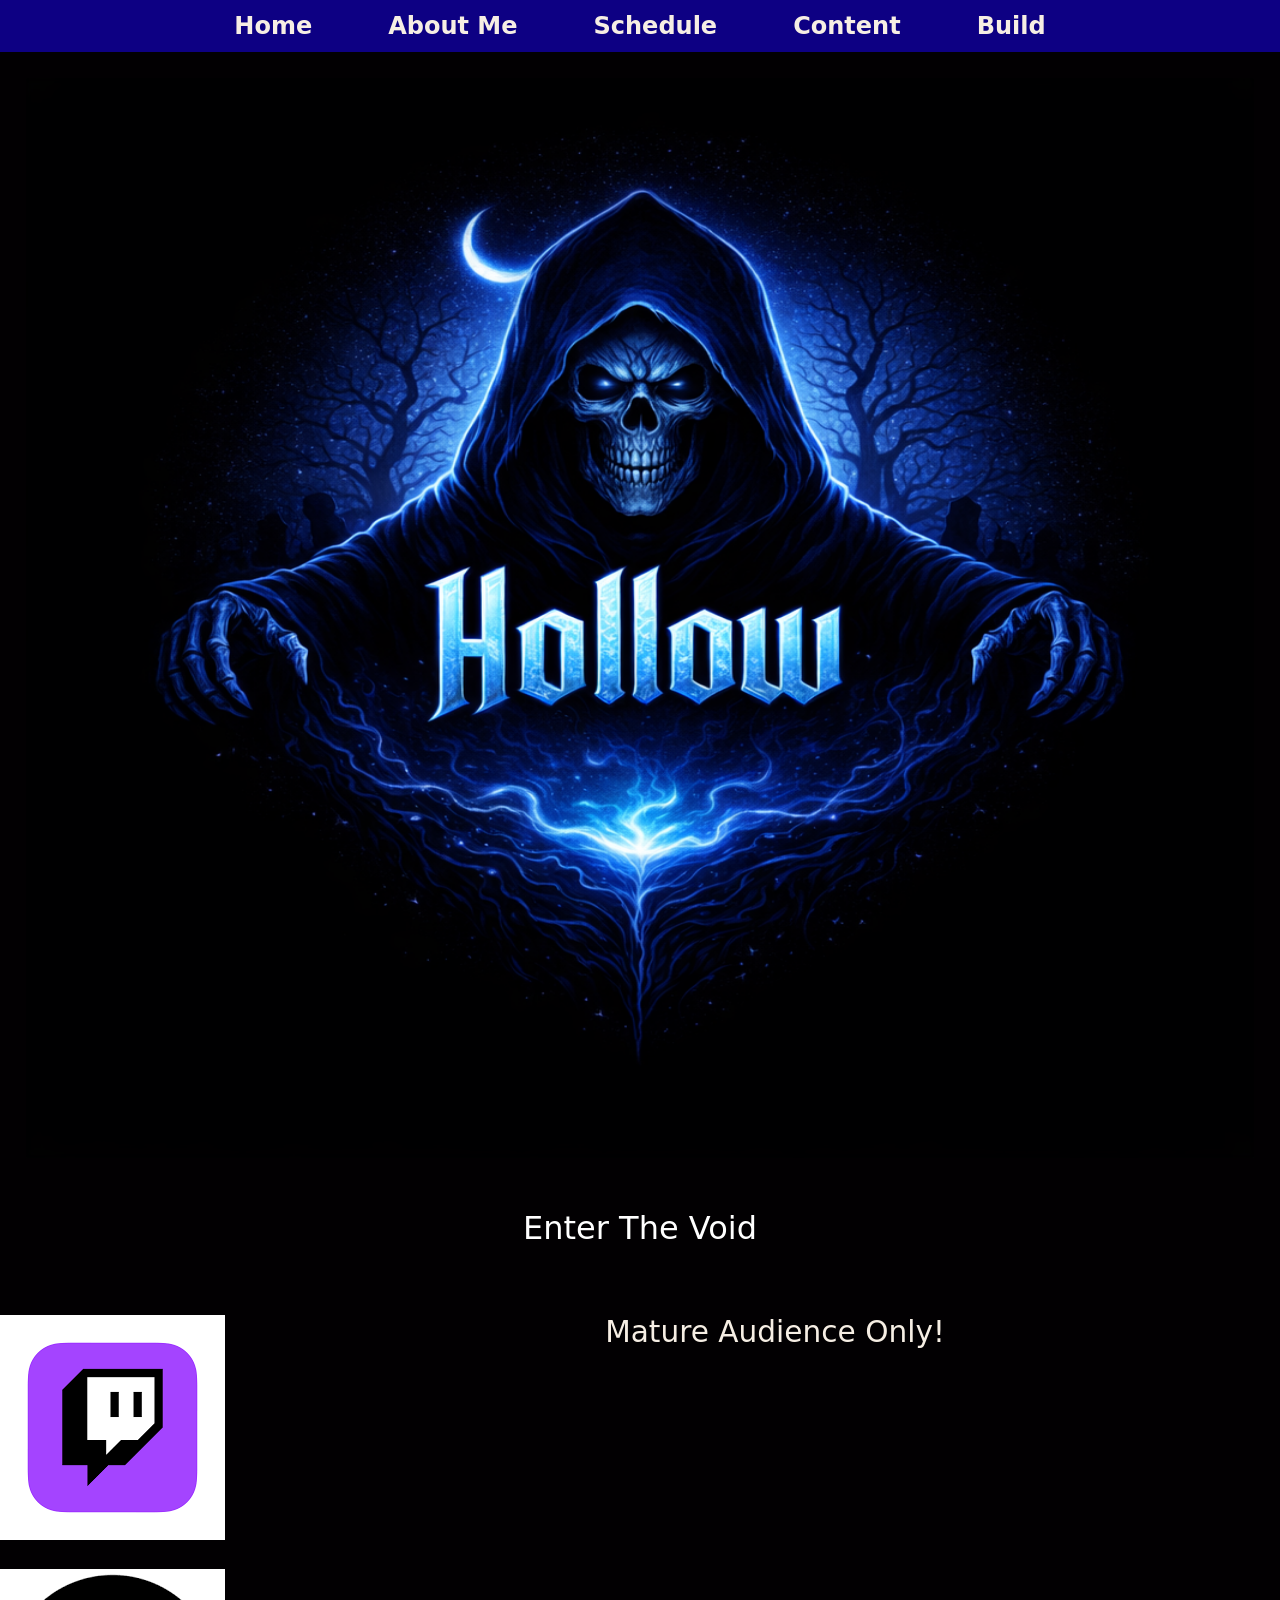
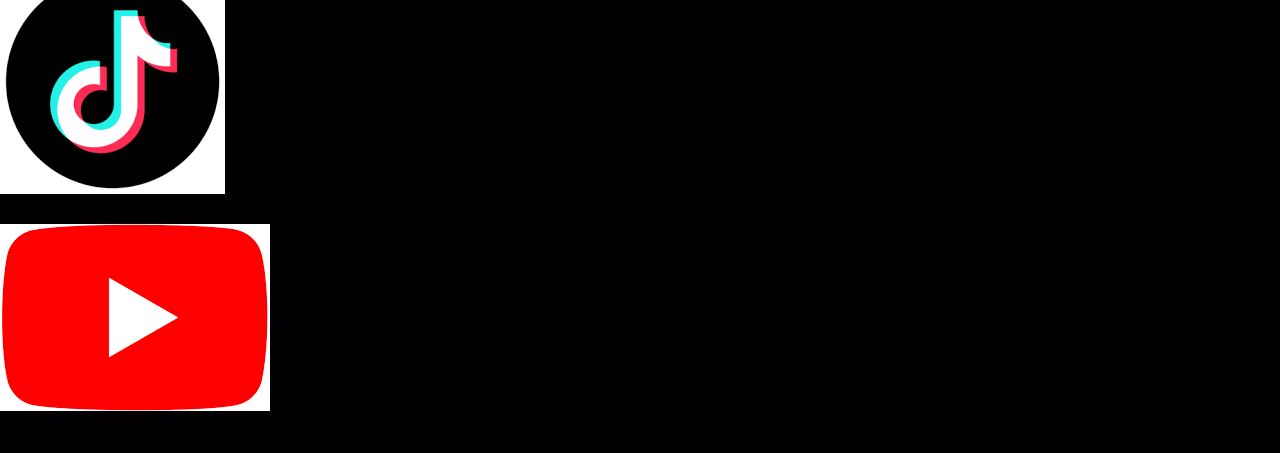
<file: index.html>
<!DOCTYPE html>
<!--
Student Name: Joshua Prather
File Name: index.html
Date: 05/05/2026
-->

<html lang="en">
<head>
    <title>Home</title>
    <meta charset="utf-8">
    <link rel="stylesheet" href="css/styles.css">
    <meta name="viewport" content="width=device-width, initial-scale=1.0">
    <link rel="preconnect" href="https://fonts.googleapis.com">
    <link rel="preconnect" href="https://fonts.gstatic.com" crossorigin>
    <link href="https://fonts.googleapis.com/css2?family=Jim+Nightshade&display=swap" rel="stylesheet">
</head>
<body>
    <!--mobile nav-->
    <header>
    <nav class="mobile-nav">
        <div id="nav-links">
            <a href="index.html">Home</a>
            <a href="about.html">About Me</a>
            <a href="schedule.html">Schedule</a>
            <a href="content.html">Content</a>
            <a href="build.html">Build</a>
         </div>
             <a class="nav-icon" onclick="menu()">
                <div id="icon">&#9776;</div>
             </a>
     </nav>

     <nav class="tab-desk">
        <ul>
            <li><a href="index.html">Home</a></li>
            <li><a href="about.html">About Me</a></li>
            <li><a href="schedule.html">Schedule</a></li>
            <li><a href="content.html">Content</a></li>
            <li><a href="build.html">Build</a></li>
        </ul>
     </nav>

     <div>

     </div>

     <main>
        <div id="wrapper">
            <img src="images/hollowdentttv.png" width="1920" height="1080" alt="HollowDentTV Logo">
        </div>
     </main>


     <div>
        <h1>Enter The Void</h1>
     </div>
     
    </header>
        
    <audio autoplay>
        <source src="audio/infinite_voide.mp3" type="audio/mp3">
    </audio>
   
</body>

<footer class="grid">
    <div class="social">
        <p><a href="https://www.twitch.tv/hollowdenttv" target="_blank"><img src="images/twitch logo.png" alt="Twitch"></a></p>
        <p><a href="https://www.tiktok.com/@hollowdenttv" target="_blank"><img src="images/tiktok logo.png" alt="TikTok"></a></p>
        <p><a href="https://www.youtube.com/@HollowDentTV" target="_blank"><img src="images/youtube logo.png" alt="YouTube"></a></p>
    </div>
    <p>Mature Audience Only!</p>
</footer>

  <script src="scripts/script.js"></script>
</html>
</file>
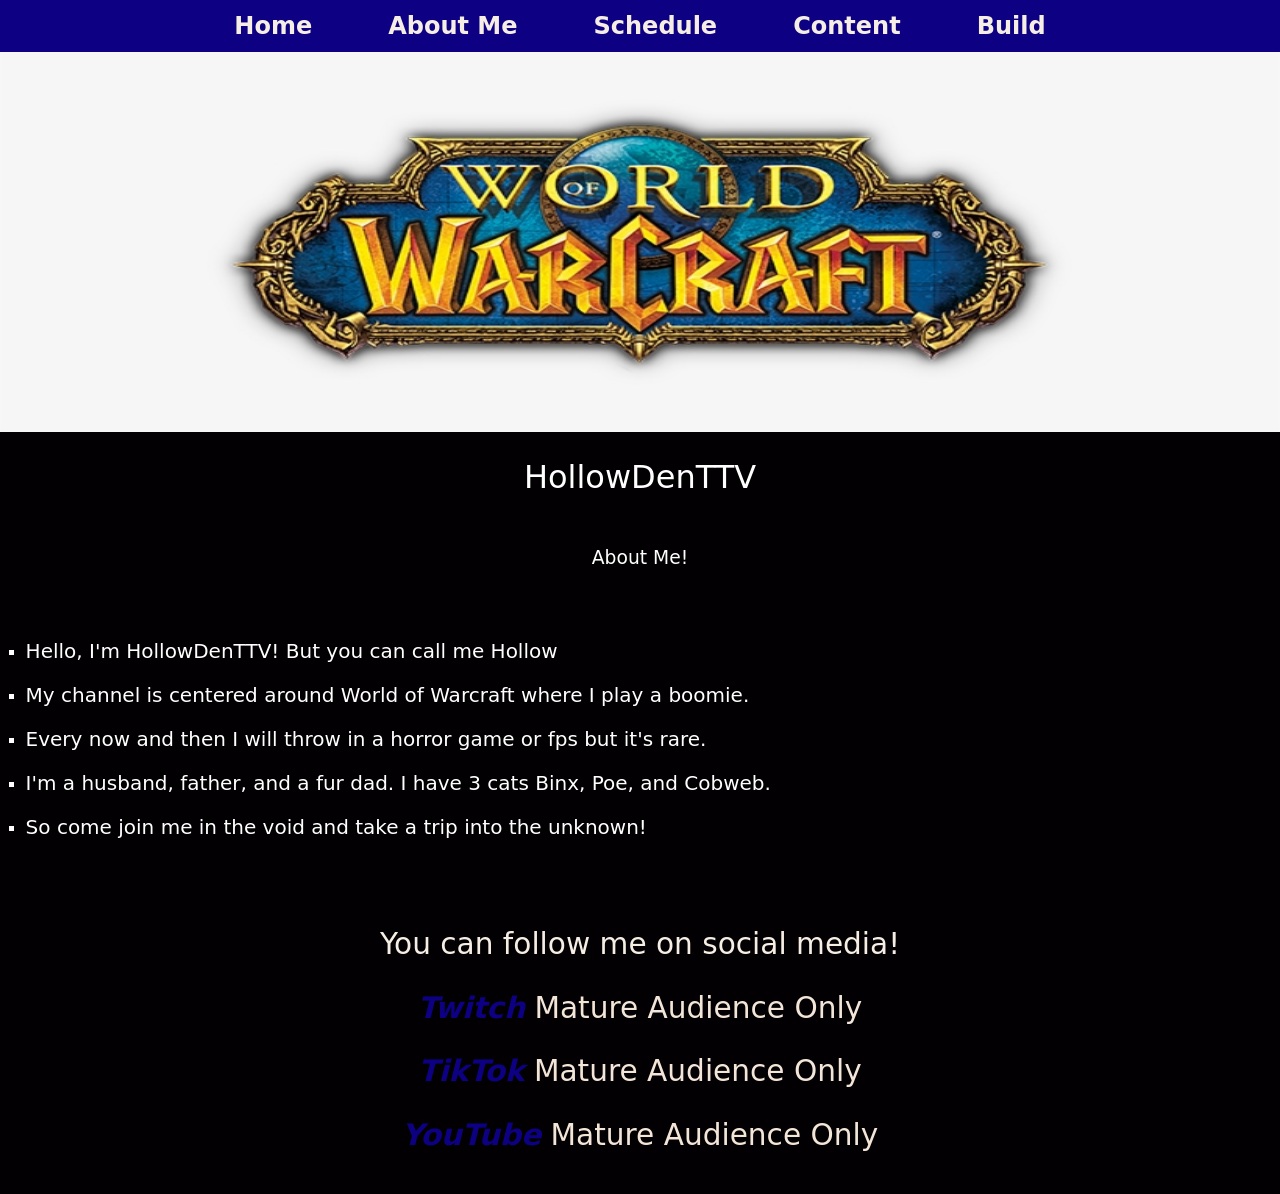
<file: about.html>
<!DOCTYPE html>
<!--
Student Name: Joshua Prather
File Name: about.html
Date: 05/05/2026
-->

<html lang="en">
<head>
    <title>About Me</title>
    <meta charset="utf-8">
    <link rel="stylesheet" href="css/styles.css">
    <meta name="viewport" content="width=device-width, initial-scale=1.0">
    <link rel="preconnect" href="https://fonts.googleapis.com">
    <link rel="preconnect" href="https://fonts.gstatic.com" crossorigin>
    <link href="https://fonts.googleapis.com/css2?family=Jim+Nightshade&display=swap" rel="stylesheet">
</head>
<body>
    <!--mobile nav-->
    <header>
    <nav class="mobile-nav">
        <div id="nav-links">
            <a href="index.html">Home</a>
            <a href="about.html">About Me</a>
            <a href="schedule.html">Schedule</a>
            <a href="content.html">Content</a>
            <a href="build.html">Build</a>
         </div>
             <a class="nav-icon" onclick="menu()">
                <div id="icon">&#9776;</div>
             </a>
     </nav>

     <nav class="tab-desk">
        <ul>
            <li><a href="index.html">Home</a></li>
            <li><a href="about.html">About Me</a></li>
            <li><a href="schedule.html">Schedule</a></li>
            <li><a href="content.html">Content</a></li>
            <li><a href="build.html">Build</a></li>
        </ul>
     </nav>

     <div>
        <img width="1920" height="380" src="images/world of warcraft.png" alt="World of Warcraft">
     </div>
     <div>
        <h1>HollowDenTTV</h1>
        <h3>About Me!</h3>
     </div>
    </header>


    <main>

     <ul>
        <li><p>Hello, I'm HollowDenTTV! But you can call me Hollow</p></li>
       
        <li><p>My channel is centered around World of Warcraft where I play a boomie.</p></li>
        
        <li><p>Every now and then I will throw in a horror game or fps but it's rare.</p></li>
        
        <li><p>I'm a husband, father, and a fur dad. I have 3 cats Binx, Poe, and Cobweb.</p></li>
        <li><p>So come join me in the void and take a trip into the unknown!</p></li>
     </ul>   
    </main>
</body>

<footer>
    <p>You can follow me on social media!</p>
    <p><a href="https://www.twitch.tv/hollowdenttv" target="_blank"><span class="link">Twitch</span> Mature Audience Only</a></p>
    <p><a href="https://tiktok.com/@hollowdenttv" target="_blank"><span class="link">TikTok</span> Mature Audience Only</a></p>
    <p><a href="https://www.youtube.com/@hollowdenttv" target="_blank"><span class="link">YouTube</span> Mature Audience Only</a></p>
</footer>

<script src="scripts/script.js"></script>
</html>
</file>
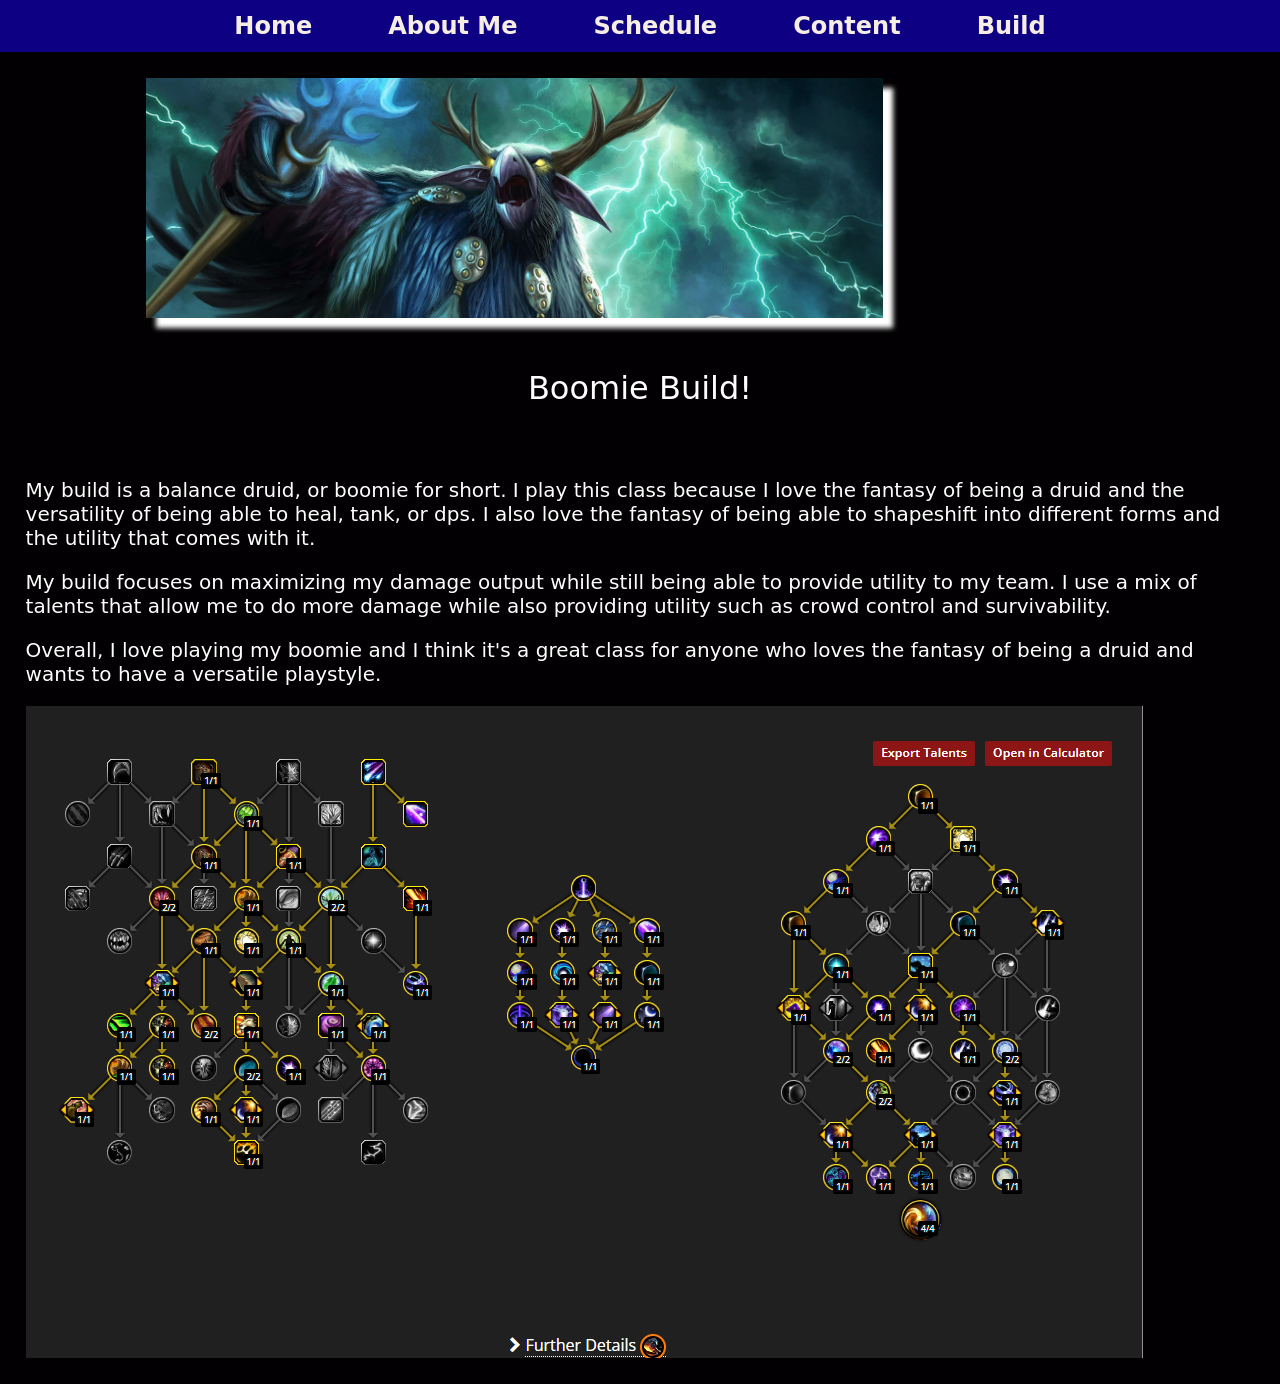
<file: build.html>
<!DOCTYPE html>
<!--
Student Name: Joshua Prather
File Name: build.html
Date: 05/05/2026
-->

<html lang="en">
<head>
    <title>Home</title>
    <meta charset="utf-8">
    <link rel="stylesheet" href="css/styles.css">
    <meta name="viewport" content="width=device-width, initial-scale=1.0">
    <link rel="preconnect" href="https://fonts.googleapis.com">
    <link rel="preconnect" href="https://fonts.gstatic.com" crossorigin>
    <link href="https://fonts.googleapis.com/css2?family=Jim+Nightshade&display=swap" rel="stylesheet">
</head>
<body>
    
    <!--mobile nav-->
    <header>
    <nav class="mobile-nav">
        <div id="nav-links">
            <a href="index.html">Home</a>
            <a href="about.html">About Me</a>
            <a href="schedule.html">Schedule</a>
            <a href="content.html">Content</a>
            <a href="build.html">Build</a>
         </div>
             <a class="nav-icon" onclick="menu()">
                <div id="icon">&#9776;</div>
             </a>
     </nav>

     <nav class="tab-desk">
        <ul>
            <li><a href="index.html">Home</a></li>
            <li><a href="about.html">About Me</a></li>
            <li><a href="schedule.html">Schedule</a></li>
            <li><a href="content.html">Content</a></li>
            <li><a href="build.html">Build</a></li>
        </ul>
     </nav>

     <div>

     </div>

     <main>
        <div id="wrapper">
        <div  id="header">
            <img width="1920" src="images/classes-druid-balance.jpg" alt="Balance Druid">
        </div>
     </main>


     <div>
        <h1>Boomie Build!</h1>
     </div>
    </header>

    <main>
        <div>
            <p>My build is a balance druid, or boomie for short. I play this class because I love the fantasy of being a druid and the versatility of being able to heal, tank, or dps. I also love the fantasy of being able to shapeshift into different forms and the utility that comes with it.</p>
        </div>

        <div>
            <p>My build focuses on maximizing my damage output while still being able to provide utility to my team. I use a mix of talents that allow me to do more damage while also providing utility such as crowd control and survivability.</p>
        </div>

        <div>
            <p>Overall, I love playing my boomie and I think it's a great class for anyone who loves the fantasy of being a druid and wants to have a versatile playstyle.</p>
        </div>
        <img src="images/Screenshot 2026-05-05 110147.png" alt="Boomie Build">
    </main>

    <audio autoplay>
        <source src="audio/wow_level_up_ding.mp3" type="audio/mpeg">
    </audio>
</body>

<script src="scripts/script.js"></script>

</html>
</file>
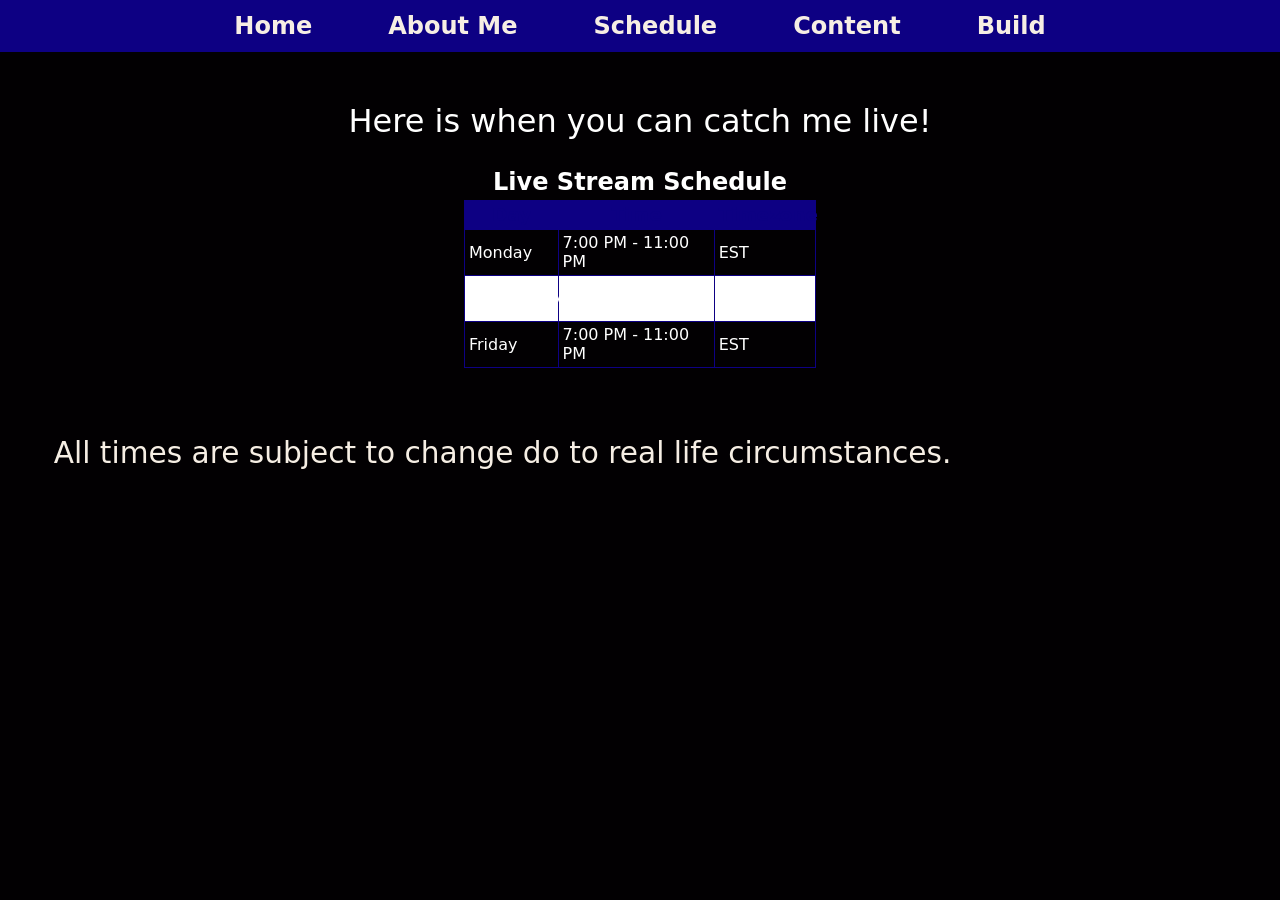
<file: schedule.html>
<!--
Student Name: Joshua Prather
File Name: schedule.html
Date: 05/05/2026
-->

<html lang="en">
<head>
    <title>Schedule</title>
    <meta charset="utf-8">
    <link rel="stylesheet" href="css/styles.css">
    <meta name="viewport" content="width=device-width, initial-scale=1.0">
    <link rel="preconnect" href="https://fonts.googleapis.com">
    <link rel="preconnect" href="https://fonts.gstatic.com" crossorigin>
    <link href="https://fonts.googleapis.com/css2?family=Jim+Nightshade&display=swap" rel="stylesheet">
</head>
<body>
    <!--mobile nav-->
    <header>
    <nav class="mobile-nav">
        <div id="nav-links">
            <a href="index.html">Home</a>
            <a href="about.html">About Me</a>
            <a href="schedule.html">Schedule</a>
            <a href="content.html">Content</a>
            <a href="build.html">Build</a>
         </div>
             <a class="nav-icon" onclick="menu()">
                <div id="icon">&#9776;</div>
             </a>
     </nav>

     <nav class="tab-desk">
        <ul>
            <li><a href="index.html">Home</a></li>
            <li><a href="about.html">About Me</a></li>
            <li><a href="schedule.html">Schedule</a></li>
            <li><a href="content.html">Content</a></li>
            <li><a href="build.html">Build</a></li>
        </ul>
     </nav>


     <main>
        <h1>Here is when you can catch me live!</h1>

        <table>
            <caption>Live Stream Schedule</caption>

            <tr>
                <!--Table Row 1-->
                <th>Day</th>
                <th>Time</th>
                <th>Timezone</th>
            </tr>

            <tr>
                <!--Table Row 2-->
                <td>Monday</td>
                <td>7:00 PM - 11:00 PM</td>
                <td>EST</td>
            </tr>

            <tr>
                <!--Table Row 3-->
                <td>Wednesday</td>
                <td>7:00 PM - 11:00 PM</td>
                <td>EST</td>
            </tr>

            <tr>
                <!--Table Row 4-->
                <td>Friday</td>
                <td>7:00 PM - 11:00 PM</td>
                <td>EST</td>
            </tr>
        </table>
        
     </main>


   
</body>

<footer class="grid">
  <p>All times are subject to change do to real life circumstances.</p>
</footer>

<script src="scripts/script.js"></script>
</html>
</file>
<file: css/styles.css>
/*
Student Name: Joshua Prather
File Name: styles.css
Date: 05/05/2026
*/

/* CSS Reset */
body, header, nav, main, footer, img, h1, h3, ul, aside, figure, figcaption {
    margin:0; 
    padding:0;
    border:0;
}

/* Style rules for body and images */
body {
    background-color:#020002;
    color:#ffffff;
}

img {
    max-width:100%;
    display:block; 
}
/* Style rules for mobile viewport */


/* Style rules to show mobile class and hide tab-desk class */

.mobile-nav a {
    color: #fff;
    text-align: center;
    font-size: 2em;
    text-decoration: none;
    padding: 3%;
    display: block;
}

.mobile-nav a.nav-icon {
    display: block;
    position: absolute;
    left: 0;
    top: 0;
    color: #f6eee4;
    padding: 2%;
}

.nav-icon div { 
    height: 40px;
    width: 40px;
    color: #0d0083; 
} 

.mobile, .mobile-tablet  {
    display:block;
}

.tab-desk, .desktop, #nav-links {
    display: none; 
}

/* Style rules for header area */

h1 {
    padding:2%;
    text-align: center;
    font-family: "Creepster", system-ui;
    font-weight: 400;
    font-style: normal;
    margin: 2%, 0, 0, 3%
}

h3 {
    padding: 2%;
    text-align: center;
    font-family: "Creepster", system-ui;
    font-weight: 400;
    font-style: normal;
    
    
}

/* Style rules for navigation area */
nav {
    background-color:#0d0083;
}

/* Style rules for main content */
main {
    padding:2%;
    font-family: "Creepster", system-ui;
}    

main p {
    font-size:1.25em;
}

main h3 {
    padding-top: 2%;

}

main ul {
    list-style-type: square;

    
}

/* Style rules for class and id selectors */
.link {
    color:#0d0083;
    text-decoration: none;
    font-weight: bold;
    font-style: italic;
}

.action {
    font-size: 1.75em;
    font-weight: bold;
    text-align: center;
}

.round {
    border-radius: 6px;
}

aside {
    text-align: center;
    font-size: 1.5em;
    font-weight: bold;
    text-shadow: 4px 4px 10px #fff;
}

figure {
    border: 4px solid #0d0083;
    box-shadow: 6px 6px 10px #070300;
    max-width: 250px;
    margin: 6%, auto;
    align-self: center;

}

figcaption {
    padding: 2%;
    border-top: 4px solid #0d0083;
    text-align: center;
}

#info ul {
    margin-left: 10%;
}

#contact, #form h2 {
    text-align: center;
}


/*Style rules for form elements */
fieldset, input, textarea{
    margin-bottom: 2%;
}
    
fieldset legend{
    font-weight: bold;
    font-size: 1.25em;
}

label{
    display: block;
    padding-top: 2%;
}

#submit{
    margin: 0 auto;
    display: block;
    padding: 2%;
    background-color: #0d0083;
    color: #f6eee4;
    font-size: 1.25em;
    border-radius: 10px;
}

/* Style rules for footer content */
footer {
    text-align: center;
    font-size:1.85em;
    font-family: "Creepster", system-ui;
    background-color: #020002;
    color: #f6eee4;
    padding:1% 0%;
}

footer a {
    color: #f3e6d8;
    text-decoration: none;
}

/* Media Query for Tablet Viewport */

@media screen and (min-width: 620px), print {
    
    /* Tablet Viewport: Show tab-desk class, hide mobile class */

    .mobile-nav {
        display: none;
    }


    .tab-desk {
        display: block;
    }
    
    .mobile {
        display: none;
    }

    /* Tablet Viewport: Style rules for nav area */

    nav ul {
        list-style-type: none;
        text-align:center;
    }
   
    nav li {
        border-top: none;
        display: inline-block;
        font-size: 1.25em;
        font-family: "Creepster", system-ui;
        font-weight: bold;
    }

    nav li a {
        padding: 0.5em;
        display:block;
        color:#f6eee4;
        text-decoration: none;
    }

    .grid {
        display: grid;
        grid-template-columns: auto auto;
        grid-gap: 10px;
    }

    aside {
        grid-column: 1 / span 2;
    }

    /* Tablet Viewport: Style rule for form element */

    form{
        width: 70%;
        margin: 0 auto;
    }

}

    /* Media Query for Large Desktop Viewports */
    @media screen and (min-width: 1921px), print {

    body {
        background: linear-gradient(#f6eee4, #ffffff);
    }
    
    #wrapper {
        width: 1920px;
        margin: 0 auto;
    }

    main {
        background-color: #f6eee4;
    }

    .grid {
        grid-template-columns: auto auto auto auto;

    }

    aside {
        grid-column: 1 / span 4;
        font-size: 3em;
    }

    }



    /*  Media Query for Desktop Viewport */

    @media screen and (min-width: 1000px), print {
        
        .mobile-tablet {
            display: none;
        }

        /* Desktop Viewport: Style rules for nav area */

        nav li {
            font-size: 1.5em;
        }

        nav li a {
            padding: 0.5em 1.5em;
        }

        nav li a:hover {
            color: #ffffff;
            background-color: #000000;
            opacity: 0.5;
        }

        /* Desktop Viewport: Style rules for main content */
         
        #info ul {
            margin-left: 5%;
        }

        .grid {
            grid-template-columns: auto auto auto;
            grid-gap: 30px;
        }

        aside {
            grid-column:  1 / span 3;
            font-size: 2em;
        }
           
         /* Style rules for table */
        
     
       
        table{
            border:1px solid #0d0083;
            border-collapse: collapse;
            margin: 0 auto;
        }    
         
        caption{
            font-size: 1.5em;
            font-weight: bold;
            padding: 1%;
        }
      
        th, td{
            border: 1px solid #0d0083;
            padding: 1%;
        }
        
        th{
            background-color: #0d0083;
            color:  #0d0083;
            font-size: 1.15em;
            padding: 1%;
        } 

        tr:nth-child(odd){
            background-color: #ffffff;
        }

        /* Desktop Viewport: Style rules for form elements */

        form{
            width:auto
        }

        .form-grid{
            display: grid;
            grid-template-columns: auto auto;
            grid-gap: 20px;
        }

        .btn{
            grid-column:  1 / span 2;
        }


    }

  #main {
	width:60%;
	background-color:#000000;
  border-style: solid;
  border-color: #000000;
  color:white;
  margin: 25;
  padding:80px;
  float:left;
  min-height: 340px;
  position:relative;
  top:16px;
}
  
  
  
    #header {
	min-height: 100px;
	width: 60%;
	background-color:#000000;
	border-style: gradient;
  border-color: #000000;
  margin: 200 0 0 120;
  position: relative;
  box-shadow: 10px 10px 5px;
  animation: mymove 12s;
  animation-fill-mode: forwards;
  z-index:100;
  text-align:center;
  left:120px;
}

@keyframes mymove {
  from {top: 450px;}
  to {top: 0px; background-color: #000000;}
}
</file>
